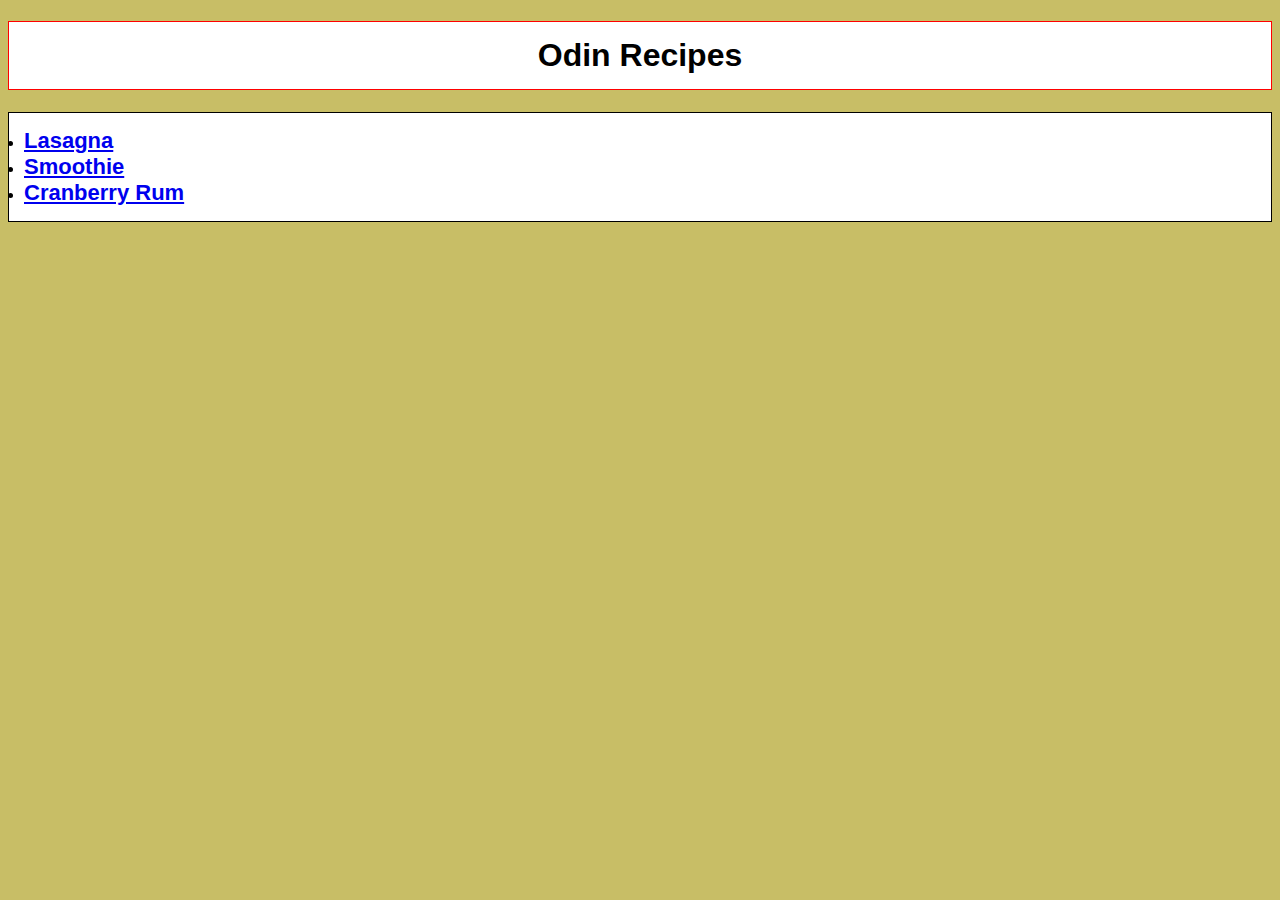
<file: index.html>
<!DOCTYPE html>
<html lang="en">
<head>
    <meta charset="UTF-8">
    <meta name="viewport" content="width=device-width, initial-scale=1.0">
    <title>Odin Recipes</title>
    <link rel="stylesheet" href="./css/style.css">
</head>
<body>
    <h1 class="main-heading">Odin Recipes</h1>

    <ul class="nav-bar">
        <li><a href="./recipes/lasagna.html">Lasagna</a></li>
        <li><a href="./recipes/smoothie.html">Smoothie</a></li>
        <li><a href="./recipes/drinks.html">Cranberry Rum</a></li>
    </ul>
    
    
</body>
</html>
</file>
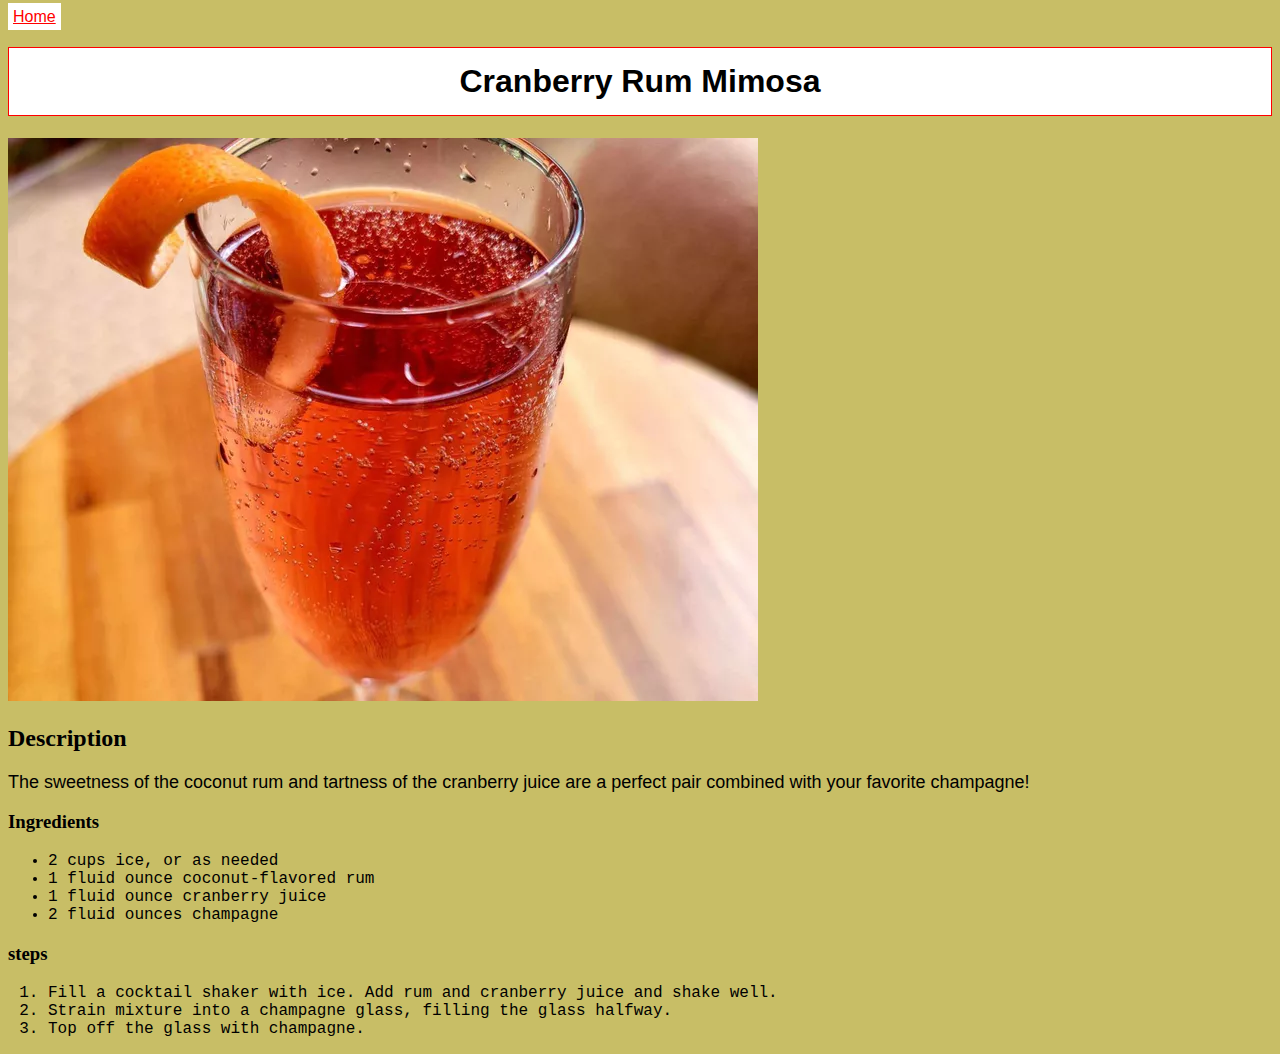
<file: recipes/drinks.html>
<!DOCTYPE html>
<html lang="en">
<head>
    <meta charset="UTF-8">
    <meta name="viewport" content="width=device-width, initial-scale=1.0">
    <title>Cranberry Rum Mimosa</title>
    <link rel="stylesheet" href="../css/style.css">
</head>
<body>
    <a href="../index.html" class="home-link">Home</a>
    <h1 class="main-heading">Cranberry Rum Mimosa</h1>

    <img src="../images/rum.webp" alt="Cranberry rum image">

    <h2>Description</h2>

    <p class="description-text">
        The sweetness of the coconut rum and tartness of the cranberry juice are a perfect pair combined with your favorite champagne!
    </p>

    <h3>Ingredients</h3>

    <ul class="steps-list">
        <li>2 cups ice, or as needed</li>
        <li>1 fluid ounce coconut-flavored rum</li>
        <li>1 fluid ounce cranberry juice</li>
        <li>2 fluid ounces champagne</li>
    </ul>

    <h3>steps</h3>

    <ol class="steps-list">
        <li>Fill a cocktail shaker with ice. Add rum and cranberry juice and shake well.</li>
        <li>Strain mixture into a champagne glass, filling the glass halfway.</li>
        <li>Top off the glass with champagne.</li>
    </ol>
</body>
</html>
</file>
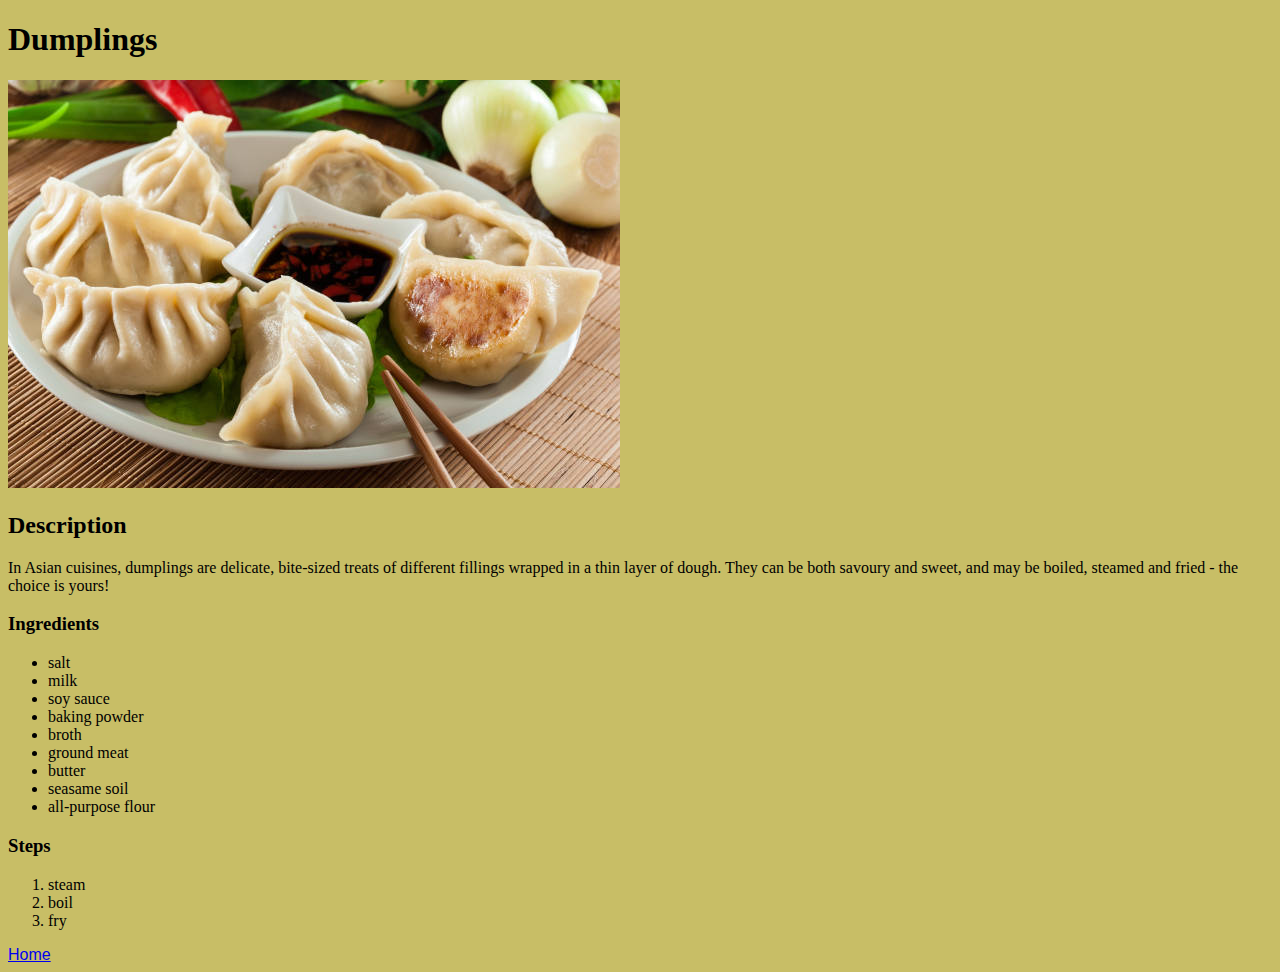
<file: recipes/dumplings.html>
<!DOCTYPE html>
<html lang="en">
  <head>
    <meta charset="UTF-8" />
    <meta name="viewport" content="width=device-width, initial-scale=1.0" />
    <title>Dumplings page</title>
    <link rel="stylesheet" href="../css/style.css">
  </head>
  <body>
    <h1>Dumplings</h1>
    <img src="../images/dumpling.jpg" alt="chinesse dumplind dish image" />

    <h2>Description</h2>
    <p>
      In Asian cuisines, dumplings are delicate, bite-sized treats of different
      fillings wrapped in a thin layer of dough. They can be both savoury and
      sweet, and may be boiled, steamed and fried - the choice is yours!
    </p>

    <h3>Ingredients</h3>
    <ul>
      <li>salt</li>
      <li>milk</li>
      <li>soy sauce</li>
      <li>baking powder</li>
      <li>broth</li>
      <li>ground meat</li>
      <li>butter</li>
      <li>seasame soil</li>
      <li>all-purpose flour</li>
    </ul>

    <h3>Steps</h3>

    <ol>
      <li>steam</li>
      <li>boil</li>
      <li>fry</li>
    </ol>

    <a href="../index.html">Home</a>
  </body>
</html>
</file>
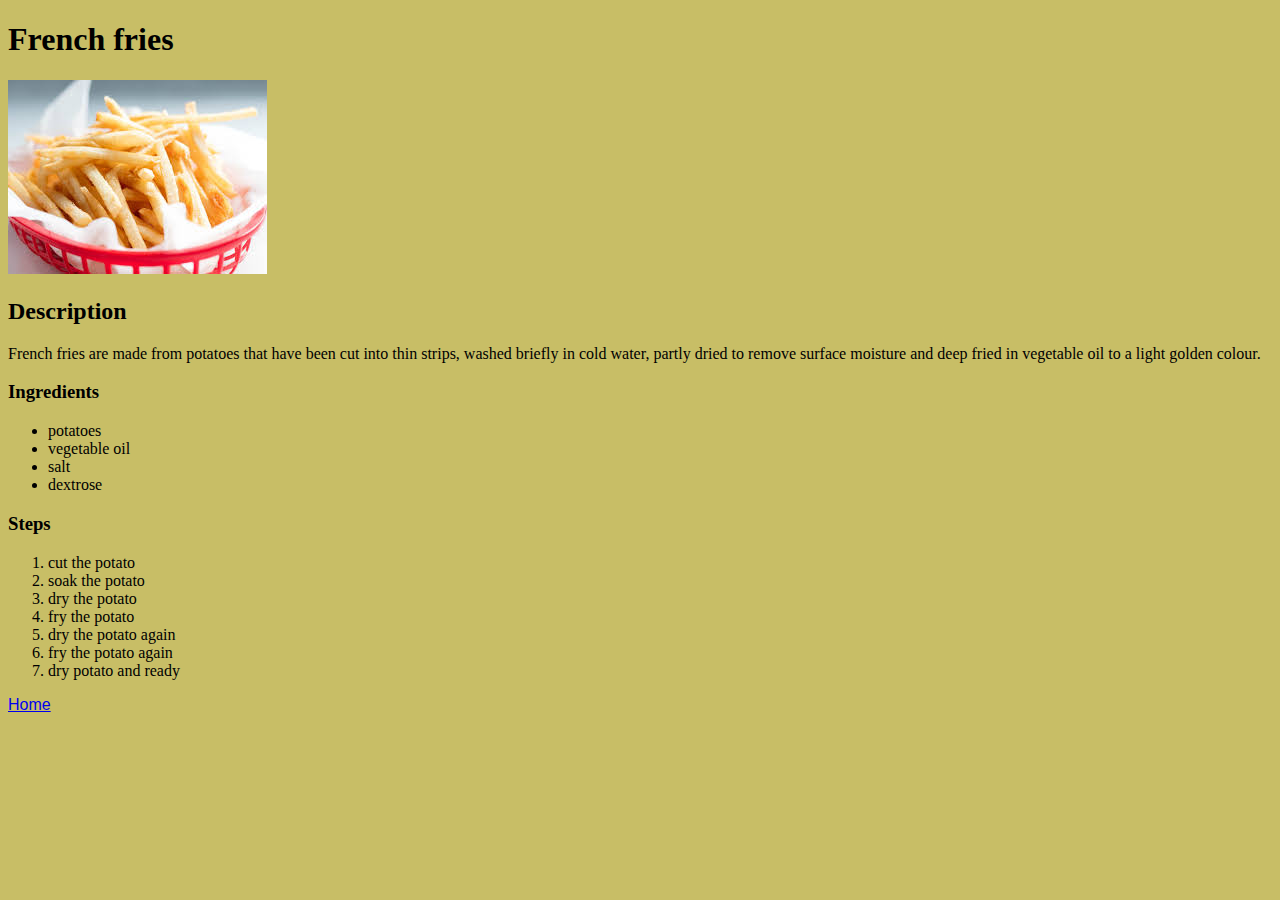
<file: recipes/french-fries.html>
<!DOCTYPE html>
<html lang="en">
  <head>
    <meta charset="UTF-8" />
    <meta name="viewport" content="width=device-width, initial-scale=1.0" />
    <title>French fries page</title>
    <link rel="stylesheet" href="../css/style.css">
  </head>
  <body>
    <h1>French fries</h1>

    <img src="../images/french-fries.jpeg" alt="french fries looking taste" />

    <h2>Description</h2>
    <p>
      French fries are made from potatoes that have been cut into thin strips,
      washed briefly in cold water, partly dried to remove surface moisture and
      deep fried in vegetable oil to a light golden colour.
    </p>

    <h3>Ingredients</h3>
    <ul>
      <li>potatoes</li>
      <li>vegetable oil</li>
      <li>salt</li>
      <li>dextrose</li>
    </ul>

    <h3>Steps</h3>
    <ol>
      <li>cut the potato</li>
      <li>soak the potato</li>
      <li>dry the potato</li>
      <li>fry the potato</li>
      <li>dry the potato again</li>
      <li>fry the potato again</li>
      <li>dry potato and ready</li>
    </ol>

    <a href="../index.html">Home</a>
  </body>
</html>
</file>
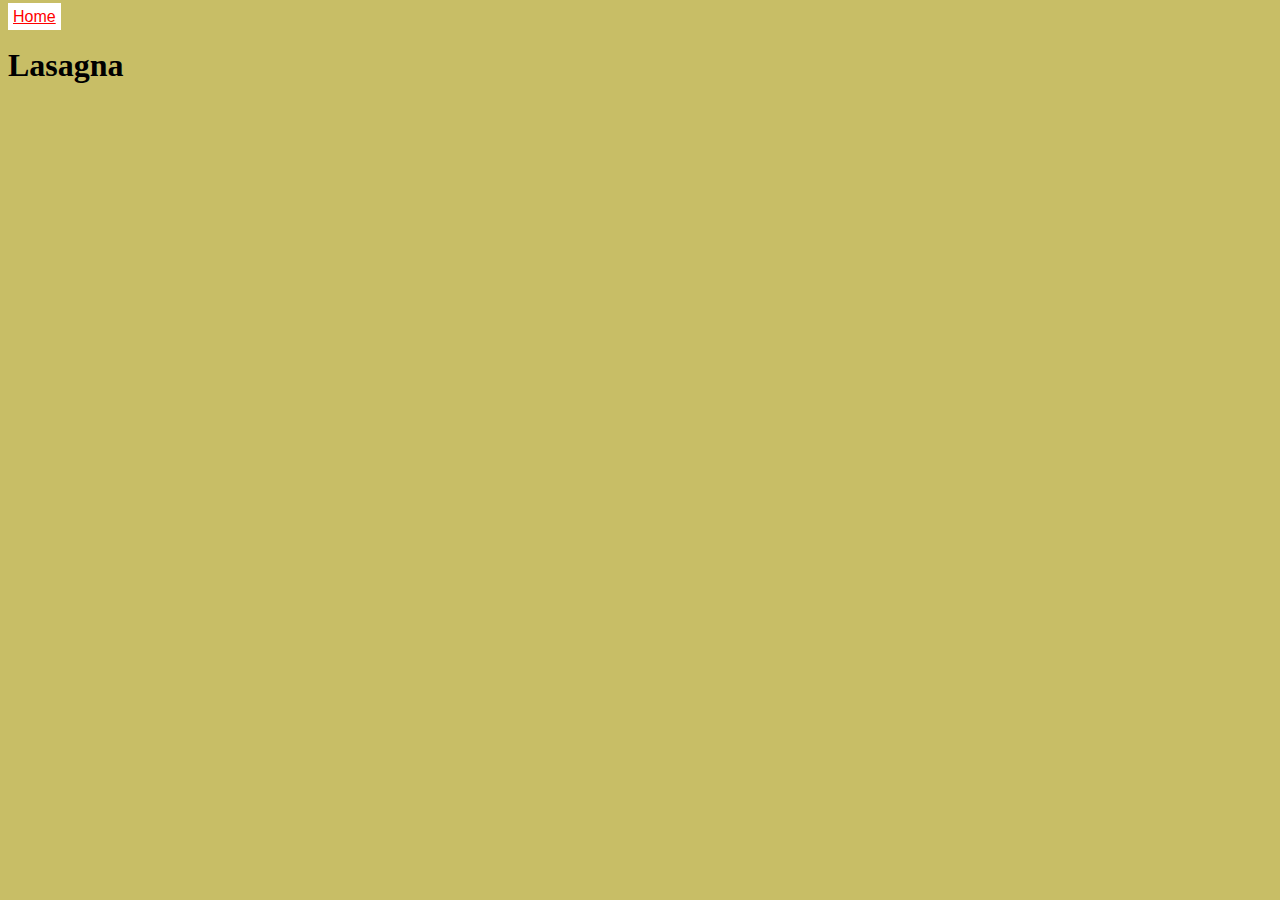
<file: recipes/lasagna.html>
<!DOCTYPE html>
<html lang="en">
<head>
    <meta charset="UTF-8">
    <meta name="viewport" content="width=device-width, initial-scale=1.0">
    <title>Lasagna Page</title>
    <link rel="stylesheet" href="../css/style.css">
</head>
<body>
    <a href="../index.html" class="home-link">Home</a>
    <h1>Lasagna</h1>
</body>
</html>
</file>
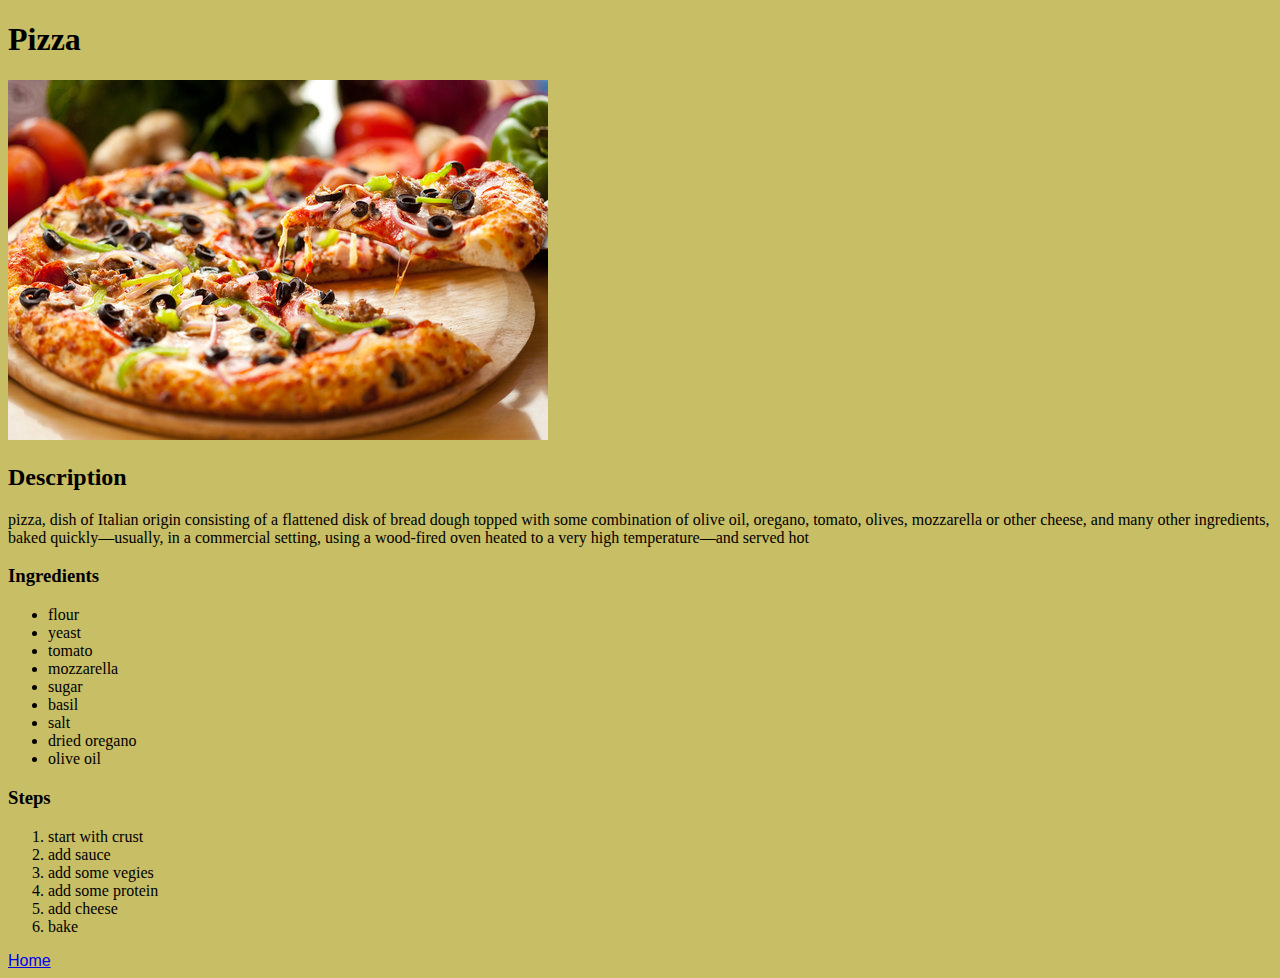
<file: recipes/pizza.html>
<!DOCTYPE html>
<html lang="en">
  <head>
    <meta charset="UTF-8" />
    <meta name="viewport" content="width=device-width, initial-scale=1.0" />
    <title>Pizza page</title>
    <link rel="stylesheet" href="../css/style.css">
  </head>
  <body>
    <h1>Pizza</h1>

    <img src="../images/pizza.jpg" alt="delicious pizza image" />
    <h2>Description</h2>
    <p>
      pizza, dish of Italian origin consisting of a flattened disk of bread
      dough topped with some combination of olive oil, oregano, tomato, olives,
      mozzarella or other cheese, and many other ingredients, baked
      quickly—usually, in a commercial setting, using a wood-fired oven heated
      to a very high temperature—and served hot
    </p>
    <h3>Ingredients</h3>
    <ul>
      <li>flour</li>
      <li>yeast</li>
      <li>tomato</li>
      <li>mozzarella</li>
      <li>sugar</li>
      <li>basil</li>
      <li>salt</li>
      <li>dried oregano</li>
      <li>olive oil</li>
    </ul>

    <h3>Steps</h3>
    <ol>
      <li>start with crust</li>
      <li>add sauce</li>
      <li>add some vegies</li>
      <li>add some protein</li>
      <li>add cheese</li>
      <li>bake</li>
    </ol>

    <a href="../index.html">Home</a>
  </body>
</html>
</file>
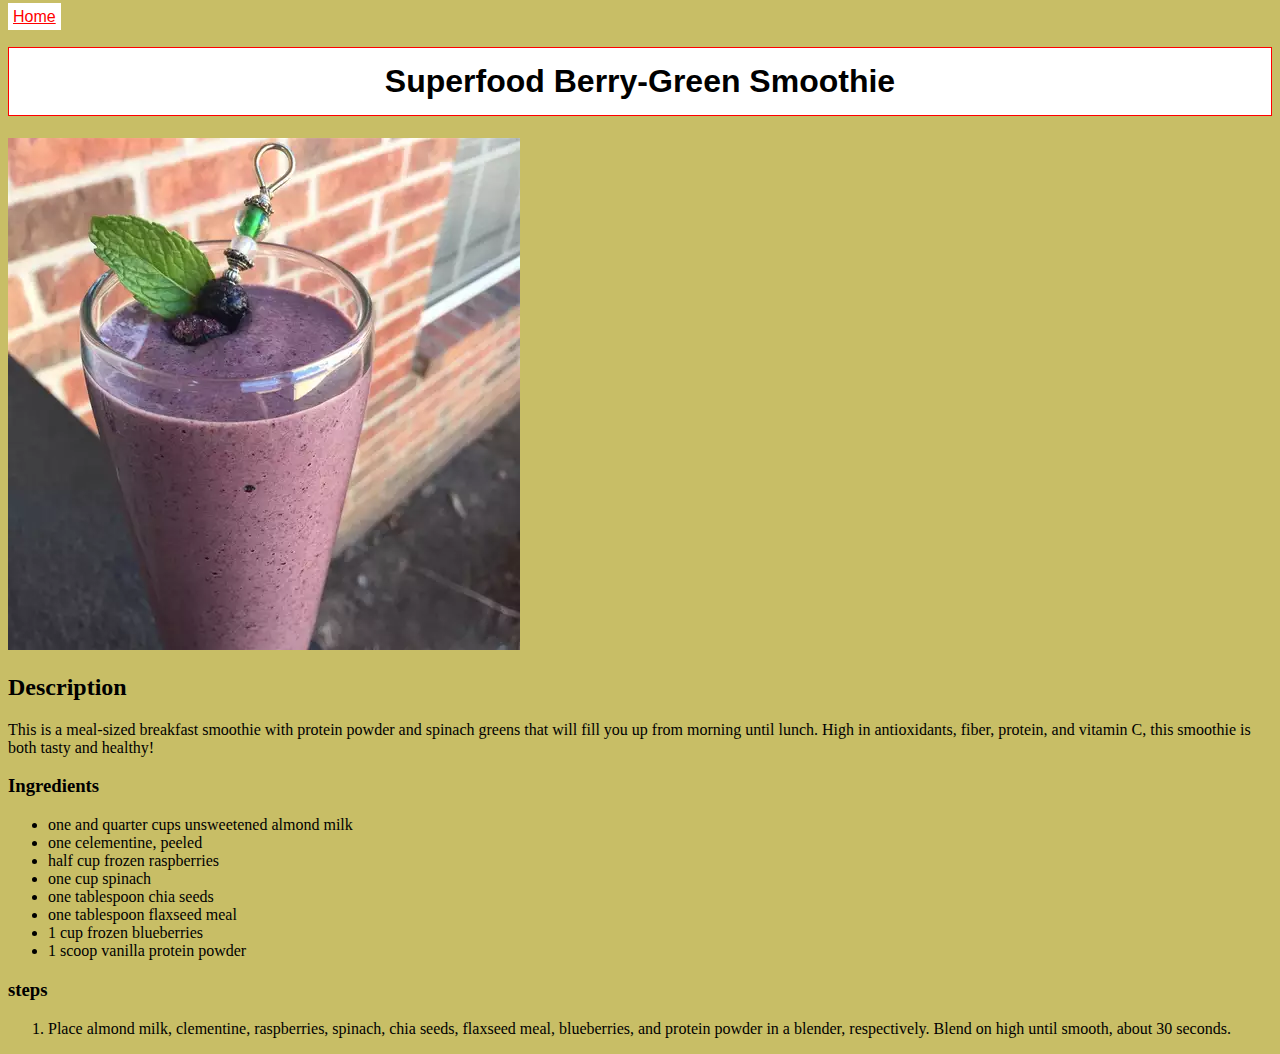
<file: recipes/smoothie.html>
<!DOCTYPE html>
<html lang="en">
<head>
    <meta charset="UTF-8">
    <meta name="viewport" content="width=device-width, initial-scale=1.0">
    <title>High Protein Smoothie</title>
    <link rel="stylesheet" href="../css/style.css">
</head>
<body>
    <a href="../index.html" class="home-link">Home</a>
    <h1 class="main-heading">Superfood Berry-Green Smoothie</h1>

    <img src="../images/smoothie.webp" alt="high protein smoothie image">

    <h2>Description</h2>

    <p>
        This is a meal-sized breakfast smoothie with protein powder and spinach greens that will fill you up from morning until lunch. High in antioxidants, fiber, protein, and vitamin C, this smoothie is both tasty and healthy!
    </p>

    <h3>Ingredients</h3>

    <ul>
        <li>one and quarter cups unsweetened almond milk</li>
        <li>one celementine, peeled</li>
        <li>half cup frozen raspberries</li>
        <li>one cup spinach</li>
        <li>one tablespoon chia seeds</li>
        <li>one tablespoon flaxseed meal</li>
        <li>1 cup frozen blueberries</li>
        <li>1 scoop vanilla protein powder</li>
    </ul>

    <h3>steps</h3>

    <ol>
        <li>Place almond milk, clementine, raspberries, spinach, chia seeds, flaxseed meal, blueberries, and protein powder in a blender, respectively. Blend on high until smooth, about 30 seconds.</li>
    </ol>
</body>
</html>
</file>
<file: css/style.css>
body{
    background-color: rgb(200, 190, 102);
}

.main-heading, 
a{
    font-family: Verdana, Geneva, Tahoma, sans-serif;   
}
.main-heading,
.nav-bar{
    background-color: white;
    padding: 15px;
}
.main-heading{
    
    text-align: center;
    border: 1px solid red;
   

}
.nav-bar{
    border: 1px solid black;
    
}
.home-link{
    background-color: white;
    color: red;
    padding: 5px;
}

.nav-bar li a{
    font-size: 22px;
    font-weight: bold;
}

.steps-list{
    font-family: 'Courier New', Courier, monospace;
}

.description-text{
    font-family: 'Franklin Gothic Medium', 'Arial Narrow', Arial, sans-serif;
    font-size: 18px;
    
}
</file>
